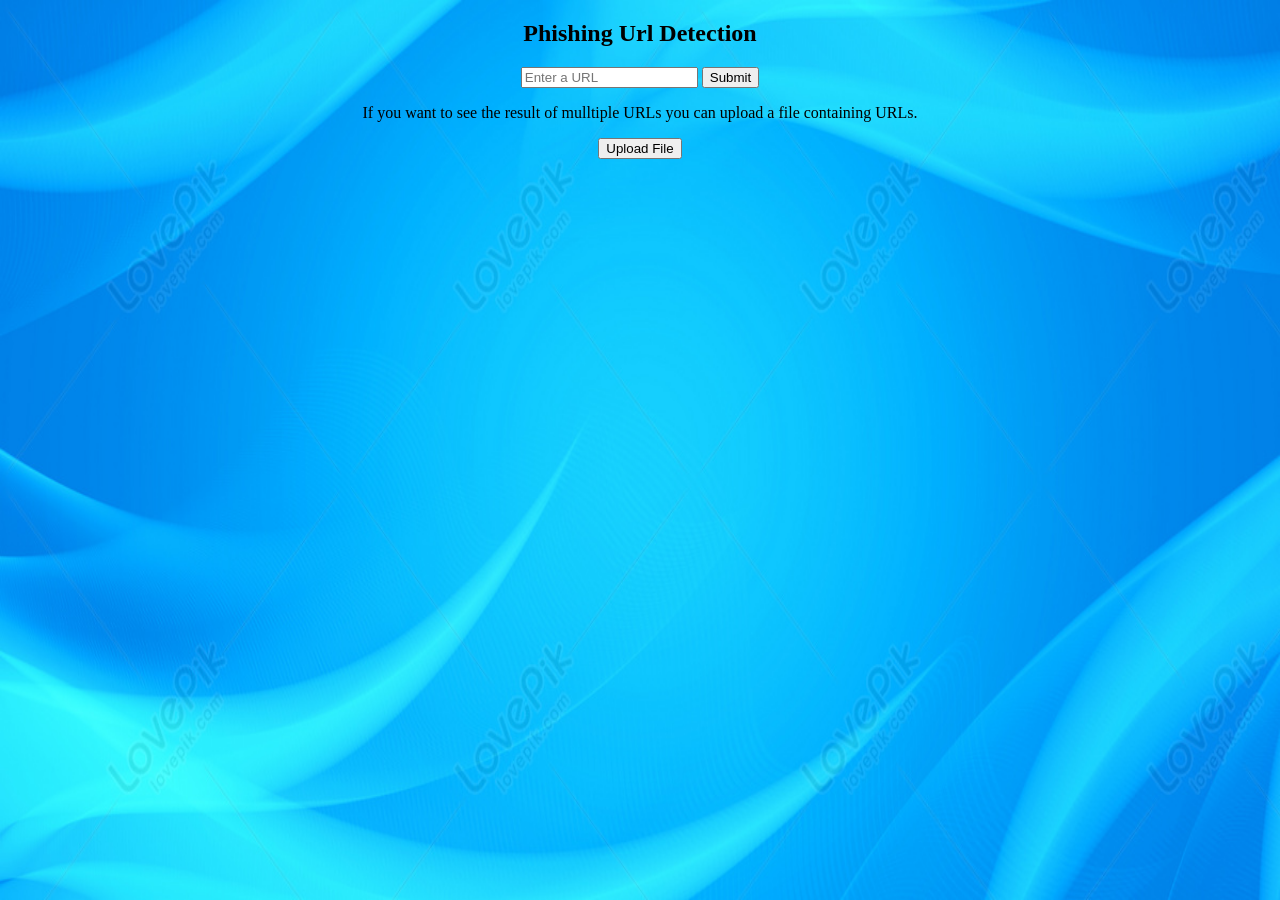
<file: 4. Project Development Phase/Sprint 3/index.html>
<!DOCTYPE html>
<html>
<head>
	<title>Phishing</title>
	<style>
	 body {
		background-image: url('img.jpg');
		background-repeat: no-repeat;
		background-attachment: fixed;
		background-size: 100% 100%;
	}
	</style>
</head> 
<body>
	<center>
	<h2>Phishing Url Detection</h2>
	<form action="success.html">
		<input type="text" id="url" name="url" placeholder="Enter a URL">
		<button>Submit</button>
		<p>If you want to see the result of mulltiple URLs you can upload a file containing URLs.</p>
		<button>Upload File</button>
	</form>
	</center>
</body>
</html>
</file>
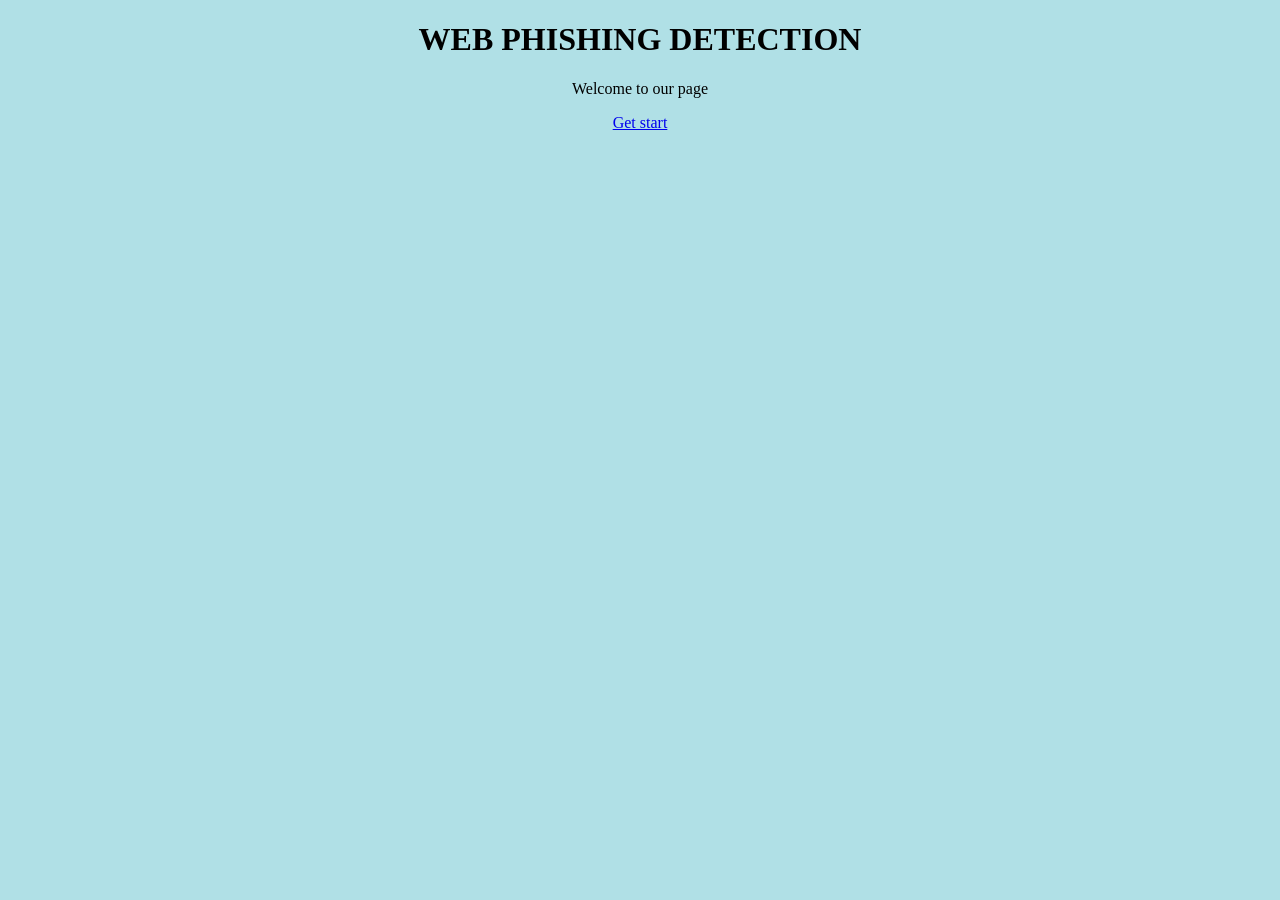
<file: 4. Project Development Phase/Sprint 3/index1.html>
<!DOCTYPE html>
<html>
<head>
<title>web phishing</title>
<style>

body 
	{
		background-color:powderblue;
      }
h1
	{ 
		text-align:center;
	}
p
	{
		text-align:center;
	}


</style>
</head>


<body>
     

<h1>
WEB PHISHING DETECTION
</h1>
<p>Welcome to our page
<br>
</p>
<p>
<a href="file:///C:/Users/ADMIN/Desktop/deepa/flask/index.html" target="_target">Get start</a>

</p>
	
</body>
</html>
</file>
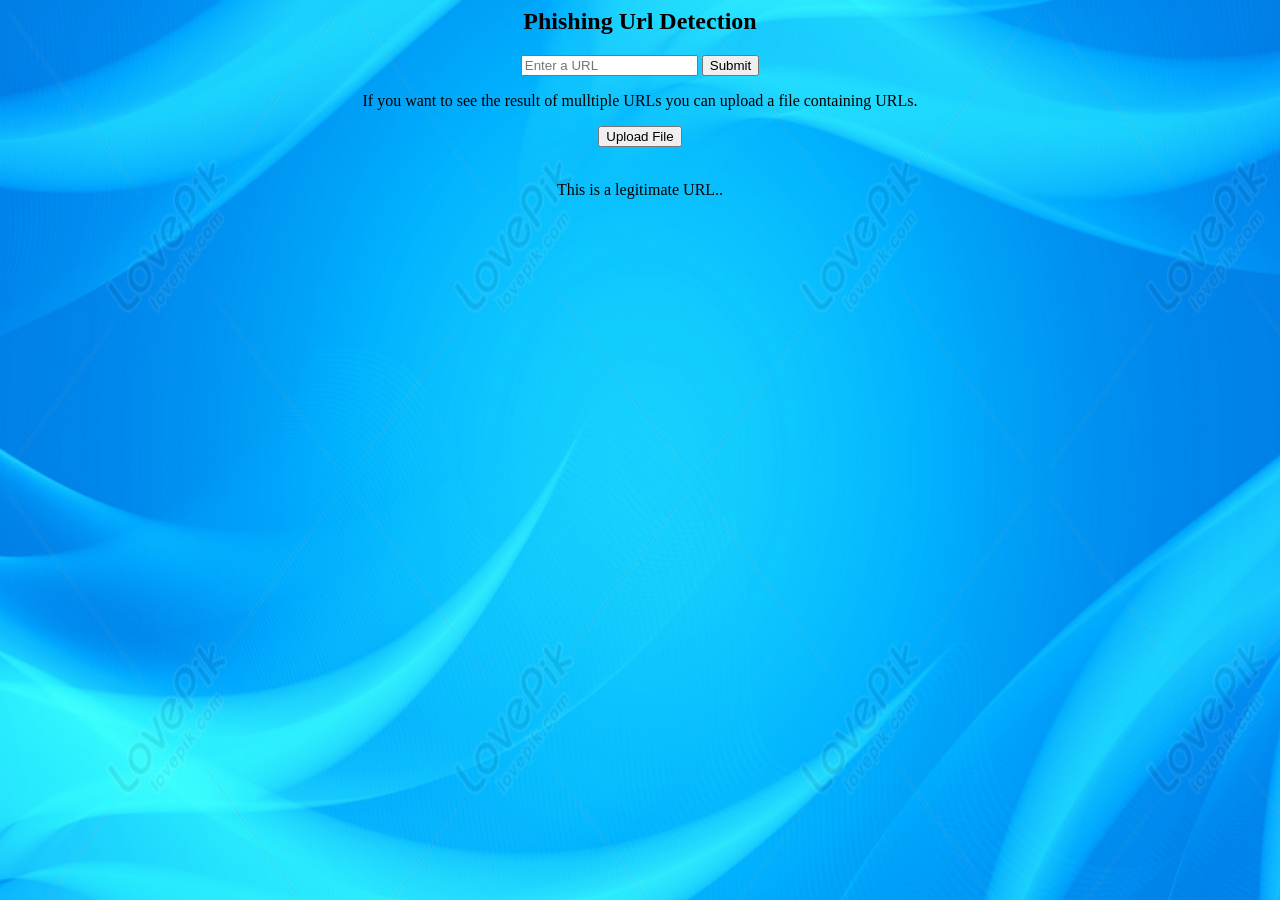
<file: 4. Project Development Phase/Sprint 3/success.html>
<html>
<head>
	<title>Phishing</title>
	<style> body 
    	{
    		background-image: url('img.jpg');
    		background-repeat: no-repeat;
    		background-attachment: fixed;
    		background-size: 100% 100%;
    	}
    </style>
</head>
<body>
	<center>
	<h2>Phishing Url Detection</h2>
	<form action="">
		<input type="text" id="url" name="url" placeholder="Enter a URL">
		<button>Submit</button>
	</form>
	<p>If you want to see the result of mulltiple URLs you can upload a file containing URLs.</p>
	<button>Upload File</button><br><br>
	<p>This is a legitimate URL..</p>
	</center>
</body>
</html>
</file>
